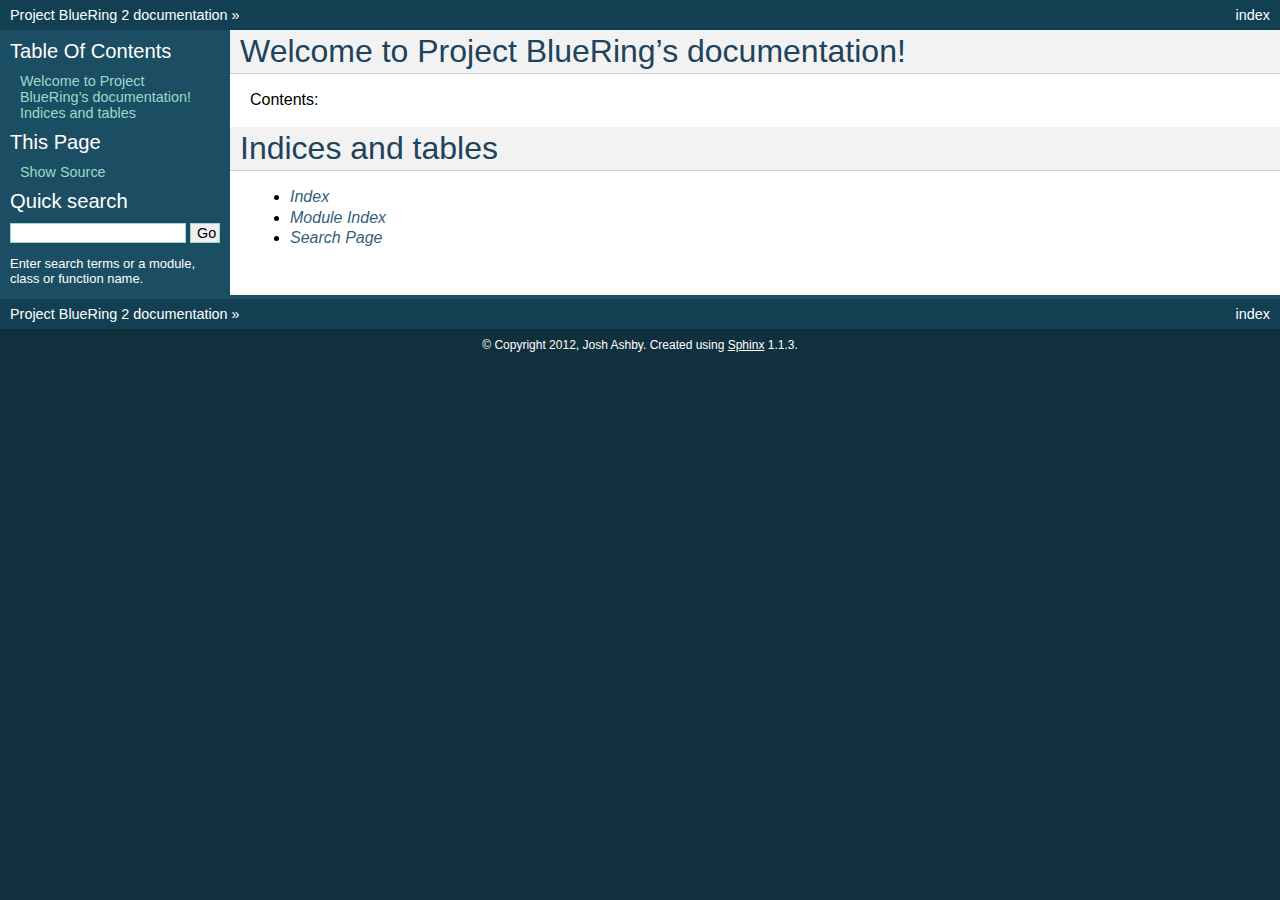
<file: doc/_build/html/index.html>
<!DOCTYPE html PUBLIC "-//W3C//DTD XHTML 1.0 Transitional//EN"
  "http://www.w3.org/TR/xhtml1/DTD/xhtml1-transitional.dtd">


<html xmlns="http://www.w3.org/1999/xhtml">
  <head>
    <meta http-equiv="Content-Type" content="text/html; charset=utf-8" />
    
    <title>Welcome to Project BlueRing’s documentation! &mdash; Project BlueRing 2 documentation</title>
    
    <link rel="stylesheet" href="_static/default.css" type="text/css" />
    <link rel="stylesheet" href="_static/pygments.css" type="text/css" />
    
    <script type="text/javascript">
      var DOCUMENTATION_OPTIONS = {
        URL_ROOT:    '',
        VERSION:     '2',
        COLLAPSE_INDEX: false,
        FILE_SUFFIX: '.html',
        HAS_SOURCE:  true
      };
    </script>
    <script type="text/javascript" src="_static/jquery.js"></script>
    <script type="text/javascript" src="_static/underscore.js"></script>
    <script type="text/javascript" src="_static/doctools.js"></script>
    <link rel="top" title="Project BlueRing 2 documentation" href="#" /> 
  </head>
  <body>
    <div class="related">
      <h3>Navigation</h3>
      <ul>
        <li class="right" style="margin-right: 10px">
          <a href="genindex.html" title="General Index"
             accesskey="I">index</a></li>
        <li><a href="#">Project BlueRing 2 documentation</a> &raquo;</li> 
      </ul>
    </div>  

    <div class="document">
      <div class="documentwrapper">
        <div class="bodywrapper">
          <div class="body">
            
  <div class="section" id="welcome-to-project-bluering-s-documentation">
<h1>Welcome to Project BlueRing&#8217;s documentation!<a class="headerlink" href="#welcome-to-project-bluering-s-documentation" title="Permalink to this headline">¶</a></h1>
<p>Contents:</p>
<div class="toctree-wrapper compound">
<ul class="simple">
</ul>
</div>
</div>
<div class="section" id="indices-and-tables">
<h1>Indices and tables<a class="headerlink" href="#indices-and-tables" title="Permalink to this headline">¶</a></h1>
<ul class="simple">
<li><a class="reference internal" href="genindex.html"><em>Index</em></a></li>
<li><a class="reference internal" href="py-modindex.html"><em>Module Index</em></a></li>
<li><a class="reference internal" href="search.html"><em>Search Page</em></a></li>
</ul>
</div>


          </div>
        </div>
      </div>
      <div class="sphinxsidebar">
        <div class="sphinxsidebarwrapper">
  <h3><a href="#">Table Of Contents</a></h3>
  <ul>
<li><a class="reference internal" href="#">Welcome to Project BlueRing&#8217;s documentation!</a><ul>
</ul>
</li>
<li><a class="reference internal" href="#indices-and-tables">Indices and tables</a></li>
</ul>

  <h3>This Page</h3>
  <ul class="this-page-menu">
    <li><a href="_sources/index.txt"
           rel="nofollow">Show Source</a></li>
  </ul>
<div id="searchbox" style="display: none">
  <h3>Quick search</h3>
    <form class="search" action="search.html" method="get">
      <input type="text" name="q" />
      <input type="submit" value="Go" />
      <input type="hidden" name="check_keywords" value="yes" />
      <input type="hidden" name="area" value="default" />
    </form>
    <p class="searchtip" style="font-size: 90%">
    Enter search terms or a module, class or function name.
    </p>
</div>
<script type="text/javascript">$('#searchbox').show(0);</script>
        </div>
      </div>
      <div class="clearer"></div>
    </div>
    <div class="related">
      <h3>Navigation</h3>
      <ul>
        <li class="right" style="margin-right: 10px">
          <a href="genindex.html" title="General Index"
             >index</a></li>
        <li><a href="#">Project BlueRing 2 documentation</a> &raquo;</li> 
      </ul>
    </div>
    <div class="footer">
        &copy; Copyright 2012, Josh Ashby.
      Created using <a href="http://sphinx.pocoo.org/">Sphinx</a> 1.1.3.
    </div>
  </body>
</html>
</file>
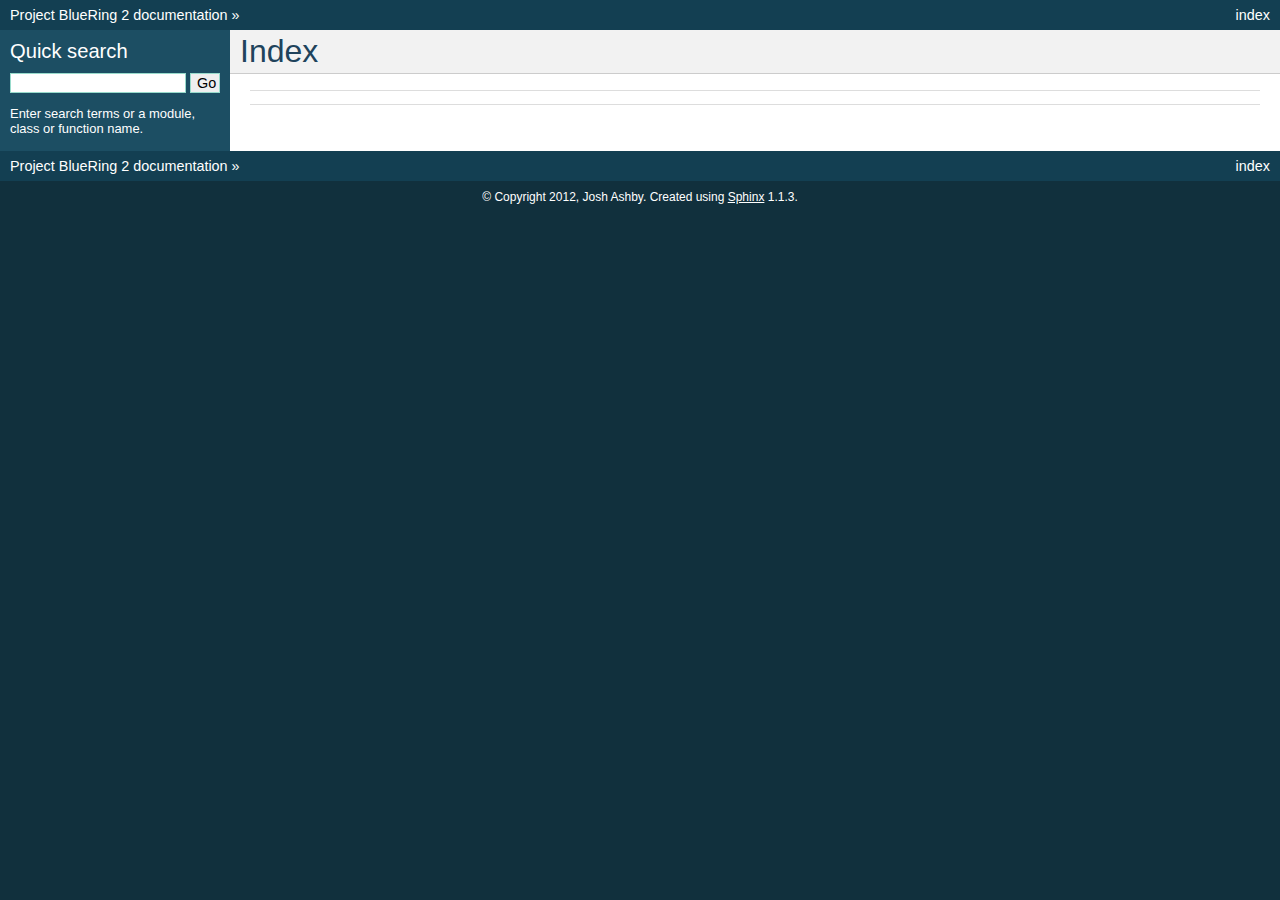
<file: doc/_build/html/genindex.html>
<!DOCTYPE html PUBLIC "-//W3C//DTD XHTML 1.0 Transitional//EN"
  "http://www.w3.org/TR/xhtml1/DTD/xhtml1-transitional.dtd">


<html xmlns="http://www.w3.org/1999/xhtml">
  <head>
    <meta http-equiv="Content-Type" content="text/html; charset=utf-8" />
    
    <title>Index &mdash; Project BlueRing 2 documentation</title>
    
    <link rel="stylesheet" href="_static/default.css" type="text/css" />
    <link rel="stylesheet" href="_static/pygments.css" type="text/css" />
    
    <script type="text/javascript">
      var DOCUMENTATION_OPTIONS = {
        URL_ROOT:    '',
        VERSION:     '2',
        COLLAPSE_INDEX: false,
        FILE_SUFFIX: '.html',
        HAS_SOURCE:  true
      };
    </script>
    <script type="text/javascript" src="_static/jquery.js"></script>
    <script type="text/javascript" src="_static/underscore.js"></script>
    <script type="text/javascript" src="_static/doctools.js"></script>
    <link rel="top" title="Project BlueRing 2 documentation" href="index.html" /> 
  </head>
  <body>
    <div class="related">
      <h3>Navigation</h3>
      <ul>
        <li class="right" style="margin-right: 10px">
          <a href="#" title="General Index"
             accesskey="I">index</a></li>
        <li><a href="index.html">Project BlueRing 2 documentation</a> &raquo;</li> 
      </ul>
    </div>  

    <div class="document">
      <div class="documentwrapper">
        <div class="bodywrapper">
          <div class="body">
            

<h1 id="index">Index</h1>

<div class="genindex-jumpbox">
 
</div>


          </div>
        </div>
      </div>
      <div class="sphinxsidebar">
        <div class="sphinxsidebarwrapper">

   

<div id="searchbox" style="display: none">
  <h3>Quick search</h3>
    <form class="search" action="search.html" method="get">
      <input type="text" name="q" />
      <input type="submit" value="Go" />
      <input type="hidden" name="check_keywords" value="yes" />
      <input type="hidden" name="area" value="default" />
    </form>
    <p class="searchtip" style="font-size: 90%">
    Enter search terms or a module, class or function name.
    </p>
</div>
<script type="text/javascript">$('#searchbox').show(0);</script>
        </div>
      </div>
      <div class="clearer"></div>
    </div>
    <div class="related">
      <h3>Navigation</h3>
      <ul>
        <li class="right" style="margin-right: 10px">
          <a href="#" title="General Index"
             >index</a></li>
        <li><a href="index.html">Project BlueRing 2 documentation</a> &raquo;</li> 
      </ul>
    </div>
    <div class="footer">
        &copy; Copyright 2012, Josh Ashby.
      Created using <a href="http://sphinx.pocoo.org/">Sphinx</a> 1.1.3.
    </div>
  </body>
</html>
</file>
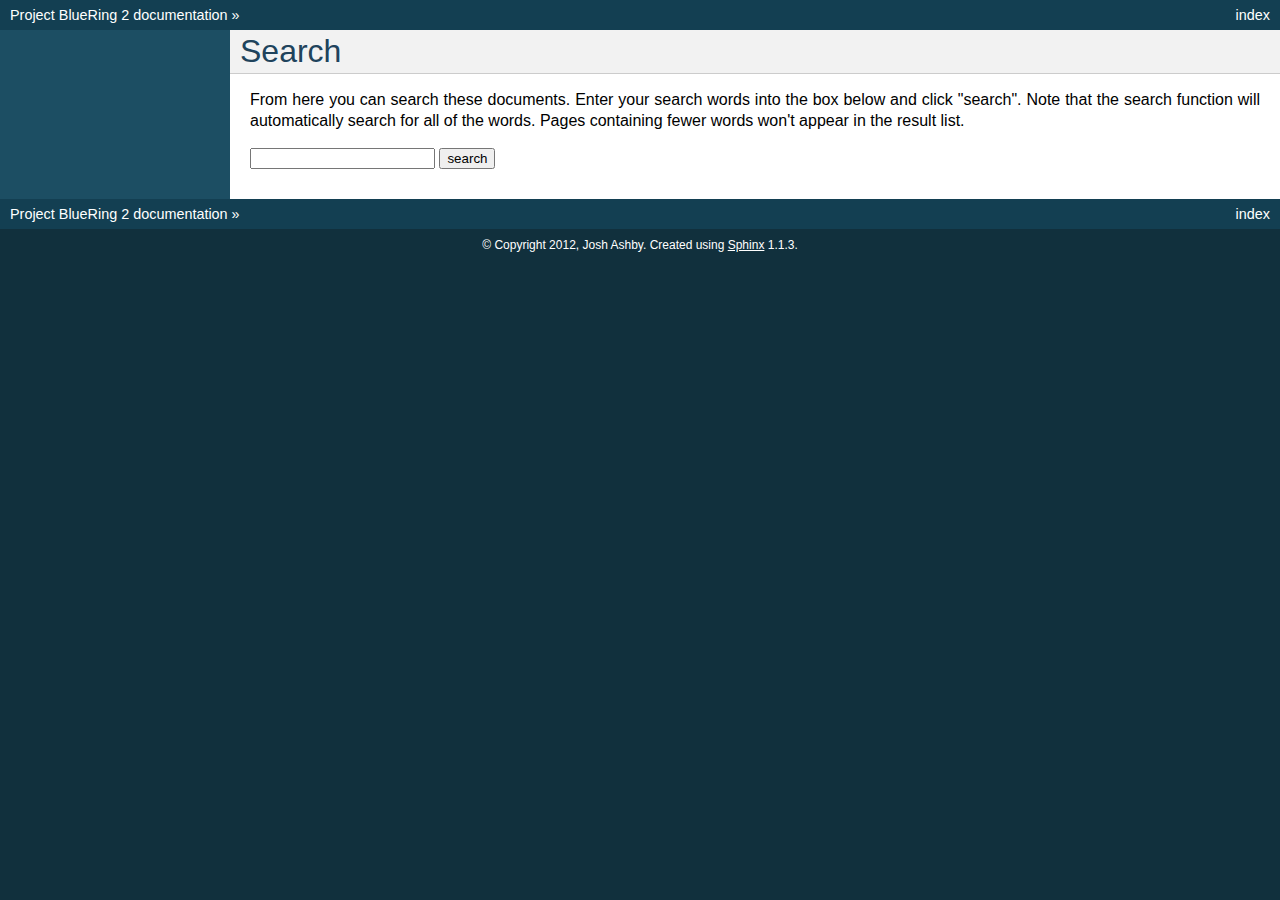
<file: doc/_build/html/search.html>
<!DOCTYPE html PUBLIC "-//W3C//DTD XHTML 1.0 Transitional//EN"
  "http://www.w3.org/TR/xhtml1/DTD/xhtml1-transitional.dtd">


<html xmlns="http://www.w3.org/1999/xhtml">
  <head>
    <meta http-equiv="Content-Type" content="text/html; charset=utf-8" />
    
    <title>Search &mdash; Project BlueRing 2 documentation</title>
    
    <link rel="stylesheet" href="_static/default.css" type="text/css" />
    <link rel="stylesheet" href="_static/pygments.css" type="text/css" />
    
    <script type="text/javascript">
      var DOCUMENTATION_OPTIONS = {
        URL_ROOT:    '',
        VERSION:     '2',
        COLLAPSE_INDEX: false,
        FILE_SUFFIX: '.html',
        HAS_SOURCE:  true
      };
    </script>
    <script type="text/javascript" src="_static/jquery.js"></script>
    <script type="text/javascript" src="_static/underscore.js"></script>
    <script type="text/javascript" src="_static/doctools.js"></script>
    <script type="text/javascript" src="_static/searchtools.js"></script>
    <link rel="top" title="Project BlueRing 2 documentation" href="index.html" />
  <script type="text/javascript">
    jQuery(function() { Search.loadIndex("searchindex.js"); });
  </script>
   

  </head>
  <body>
    <div class="related">
      <h3>Navigation</h3>
      <ul>
        <li class="right" style="margin-right: 10px">
          <a href="genindex.html" title="General Index"
             accesskey="I">index</a></li>
        <li><a href="index.html">Project BlueRing 2 documentation</a> &raquo;</li> 
      </ul>
    </div>  

    <div class="document">
      <div class="documentwrapper">
        <div class="bodywrapper">
          <div class="body">
            
  <h1 id="search-documentation">Search</h1>
  <div id="fallback" class="admonition warning">
  <script type="text/javascript">$('#fallback').hide();</script>
  <p>
    Please activate JavaScript to enable the search
    functionality.
  </p>
  </div>
  <p>
    From here you can search these documents. Enter your search
    words into the box below and click "search". Note that the search
    function will automatically search for all of the words. Pages
    containing fewer words won't appear in the result list.
  </p>
  <form action="" method="get">
    <input type="text" name="q" value="" />
    <input type="submit" value="search" />
    <span id="search-progress" style="padding-left: 10px"></span>
  </form>
  
  <div id="search-results">
  
  </div>

          </div>
        </div>
      </div>
      <div class="sphinxsidebar">
        <div class="sphinxsidebarwrapper">
        </div>
      </div>
      <div class="clearer"></div>
    </div>
    <div class="related">
      <h3>Navigation</h3>
      <ul>
        <li class="right" style="margin-right: 10px">
          <a href="genindex.html" title="General Index"
             >index</a></li>
        <li><a href="index.html">Project BlueRing 2 documentation</a> &raquo;</li> 
      </ul>
    </div>
    <div class="footer">
        &copy; Copyright 2012, Josh Ashby.
      Created using <a href="http://sphinx.pocoo.org/">Sphinx</a> 1.1.3.
    </div>
  </body>
</html>
</file>
<file: doc/_build/html/_static/default.css>
/*
 * default.css_t
 * ~~~~~~~~~~~~~
 *
 * Sphinx stylesheet -- default theme.
 *
 * :copyright: Copyright 2007-2011 by the Sphinx team, see AUTHORS.
 * :license: BSD, see LICENSE for details.
 *
 */

@import url("basic.css");

/* -- page layout ----------------------------------------------------------- */

body {
    font-family: sans-serif;
    font-size: 100%;
    background-color: #11303d;
    color: #000;
    margin: 0;
    padding: 0;
}

div.document {
    background-color: #1c4e63;
}

div.documentwrapper {
    float: left;
    width: 100%;
}

div.bodywrapper {
    margin: 0 0 0 230px;
}

div.body {
    background-color: #ffffff;
    color: #000000;
    padding: 0 20px 30px 20px;
}

div.footer {
    color: #ffffff;
    width: 100%;
    padding: 9px 0 9px 0;
    text-align: center;
    font-size: 75%;
}

div.footer a {
    color: #ffffff;
    text-decoration: underline;
}

div.related {
    background-color: #133f52;
    line-height: 30px;
    color: #ffffff;
}

div.related a {
    color: #ffffff;
}

div.sphinxsidebar {
}

div.sphinxsidebar h3 {
    font-family: 'Trebuchet MS', sans-serif;
    color: #ffffff;
    font-size: 1.4em;
    font-weight: normal;
    margin: 0;
    padding: 0;
}

div.sphinxsidebar h3 a {
    color: #ffffff;
}

div.sphinxsidebar h4 {
    font-family: 'Trebuchet MS', sans-serif;
    color: #ffffff;
    font-size: 1.3em;
    font-weight: normal;
    margin: 5px 0 0 0;
    padding: 0;
}

div.sphinxsidebar p {
    color: #ffffff;
}

div.sphinxsidebar p.topless {
    margin: 5px 10px 10px 10px;
}

div.sphinxsidebar ul {
    margin: 10px;
    padding: 0;
    color: #ffffff;
}

div.sphinxsidebar a {
    color: #98dbcc;
}

div.sphinxsidebar input {
    border: 1px solid #98dbcc;
    font-family: sans-serif;
    font-size: 1em;
}



/* -- hyperlink styles ------------------------------------------------------ */

a {
    color: #355f7c;
    text-decoration: none;
}

a:visited {
    color: #355f7c;
    text-decoration: none;
}

a:hover {
    text-decoration: underline;
}



/* -- body styles ----------------------------------------------------------- */

div.body h1,
div.body h2,
div.body h3,
div.body h4,
div.body h5,
div.body h6 {
    font-family: 'Trebuchet MS', sans-serif;
    background-color: #f2f2f2;
    font-weight: normal;
    color: #20435c;
    border-bottom: 1px solid #ccc;
    margin: 20px -20px 10px -20px;
    padding: 3px 0 3px 10px;
}

div.body h1 { margin-top: 0; font-size: 200%; }
div.body h2 { font-size: 160%; }
div.body h3 { font-size: 140%; }
div.body h4 { font-size: 120%; }
div.body h5 { font-size: 110%; }
div.body h6 { font-size: 100%; }

a.headerlink {
    color: #c60f0f;
    font-size: 0.8em;
    padding: 0 4px 0 4px;
    text-decoration: none;
}

a.headerlink:hover {
    background-color: #c60f0f;
    color: white;
}

div.body p, div.body dd, div.body li {
    text-align: justify;
    line-height: 130%;
}

div.admonition p.admonition-title + p {
    display: inline;
}

div.admonition p {
    margin-bottom: 5px;
}

div.admonition pre {
    margin-bottom: 5px;
}

div.admonition ul, div.admonition ol {
    margin-bottom: 5px;
}

div.note {
    background-color: #eee;
    border: 1px solid #ccc;
}

div.seealso {
    background-color: #ffc;
    border: 1px solid #ff6;
}

div.topic {
    background-color: #eee;
}

div.warning {
    background-color: #ffe4e4;
    border: 1px solid #f66;
}

p.admonition-title {
    display: inline;
}

p.admonition-title:after {
    content: ":";
}

pre {
    padding: 5px;
    background-color: #eeffcc;
    color: #333333;
    line-height: 120%;
    border: 1px solid #ac9;
    border-left: none;
    border-right: none;
}

tt {
    background-color: #ecf0f3;
    padding: 0 1px 0 1px;
    font-size: 0.95em;
}

th {
    background-color: #ede;
}

.warning tt {
    background: #efc2c2;
}

.note tt {
    background: #d6d6d6;
}

.viewcode-back {
    font-family: sans-serif;
}

div.viewcode-block:target {
    background-color: #f4debf;
    border-top: 1px solid #ac9;
    border-bottom: 1px solid #ac9;
}
</file>
<file: doc/_build/html/_static/pygments.css>
.highlight .hll { background-color: #ffffcc }
.highlight  { background: #eeffcc; }
.highlight .c { color: #408090; font-style: italic } /* Comment */
.highlight .err { border: 1px solid #FF0000 } /* Error */
.highlight .k { color: #007020; font-weight: bold } /* Keyword */
.highlight .o { color: #666666 } /* Operator */
.highlight .cm { color: #408090; font-style: italic } /* Comment.Multiline */
.highlight .cp { color: #007020 } /* Comment.Preproc */
.highlight .c1 { color: #408090; font-style: italic } /* Comment.Single */
.highlight .cs { color: #408090; background-color: #fff0f0 } /* Comment.Special */
.highlight .gd { color: #A00000 } /* Generic.Deleted */
.highlight .ge { font-style: italic } /* Generic.Emph */
.highlight .gr { color: #FF0000 } /* Generic.Error */
.highlight .gh { color: #000080; font-weight: bold } /* Generic.Heading */
.highlight .gi { color: #00A000 } /* Generic.Inserted */
.highlight .go { color: #303030 } /* Generic.Output */
.highlight .gp { color: #c65d09; font-weight: bold } /* Generic.Prompt */
.highlight .gs { font-weight: bold } /* Generic.Strong */
.highlight .gu { color: #800080; font-weight: bold } /* Generic.Subheading */
.highlight .gt { color: #0040D0 } /* Generic.Traceback */
.highlight .kc { color: #007020; font-weight: bold } /* Keyword.Constant */
.highlight .kd { color: #007020; font-weight: bold } /* Keyword.Declaration */
.highlight .kn { color: #007020; font-weight: bold } /* Keyword.Namespace */
.highlight .kp { color: #007020 } /* Keyword.Pseudo */
.highlight .kr { color: #007020; font-weight: bold } /* Keyword.Reserved */
.highlight .kt { color: #902000 } /* Keyword.Type */
.highlight .m { color: #208050 } /* Literal.Number */
.highlight .s { color: #4070a0 } /* Literal.String */
.highlight .na { color: #4070a0 } /* Name.Attribute */
.highlight .nb { color: #007020 } /* Name.Builtin */
.highlight .nc { color: #0e84b5; font-weight: bold } /* Name.Class */
.highlight .no { color: #60add5 } /* Name.Constant */
.highlight .nd { color: #555555; font-weight: bold } /* Name.Decorator */
.highlight .ni { color: #d55537; font-weight: bold } /* Name.Entity */
.highlight .ne { color: #007020 } /* Name.Exception */
.highlight .nf { color: #06287e } /* Name.Function */
.highlight .nl { color: #002070; font-weight: bold } /* Name.Label */
.highlight .nn { color: #0e84b5; font-weight: bold } /* Name.Namespace */
.highlight .nt { color: #062873; font-weight: bold } /* Name.Tag */
.highlight .nv { color: #bb60d5 } /* Name.Variable */
.highlight .ow { color: #007020; font-weight: bold } /* Operator.Word */
.highlight .w { color: #bbbbbb } /* Text.Whitespace */
.highlight .mf { color: #208050 } /* Literal.Number.Float */
.highlight .mh { color: #208050 } /* Literal.Number.Hex */
.highlight .mi { color: #208050 } /* Literal.Number.Integer */
.highlight .mo { color: #208050 } /* Literal.Number.Oct */
.highlight .sb { color: #4070a0 } /* Literal.String.Backtick */
.highlight .sc { color: #4070a0 } /* Literal.String.Char */
.highlight .sd { color: #4070a0; font-style: italic } /* Literal.String.Doc */
.highlight .s2 { color: #4070a0 } /* Literal.String.Double */
.highlight .se { color: #4070a0; font-weight: bold } /* Literal.String.Escape */
.highlight .sh { color: #4070a0 } /* Literal.String.Heredoc */
.highlight .si { color: #70a0d0; font-style: italic } /* Literal.String.Interpol */
.highlight .sx { color: #c65d09 } /* Literal.String.Other */
.highlight .sr { color: #235388 } /* Literal.String.Regex */
.highlight .s1 { color: #4070a0 } /* Literal.String.Single */
.highlight .ss { color: #517918 } /* Literal.String.Symbol */
.highlight .bp { color: #007020 } /* Name.Builtin.Pseudo */
.highlight .vc { color: #bb60d5 } /* Name.Variable.Class */
.highlight .vg { color: #bb60d5 } /* Name.Variable.Global */
.highlight .vi { color: #bb60d5 } /* Name.Variable.Instance */
.highlight .il { color: #208050 } /* Literal.Number.Integer.Long */
</file>
